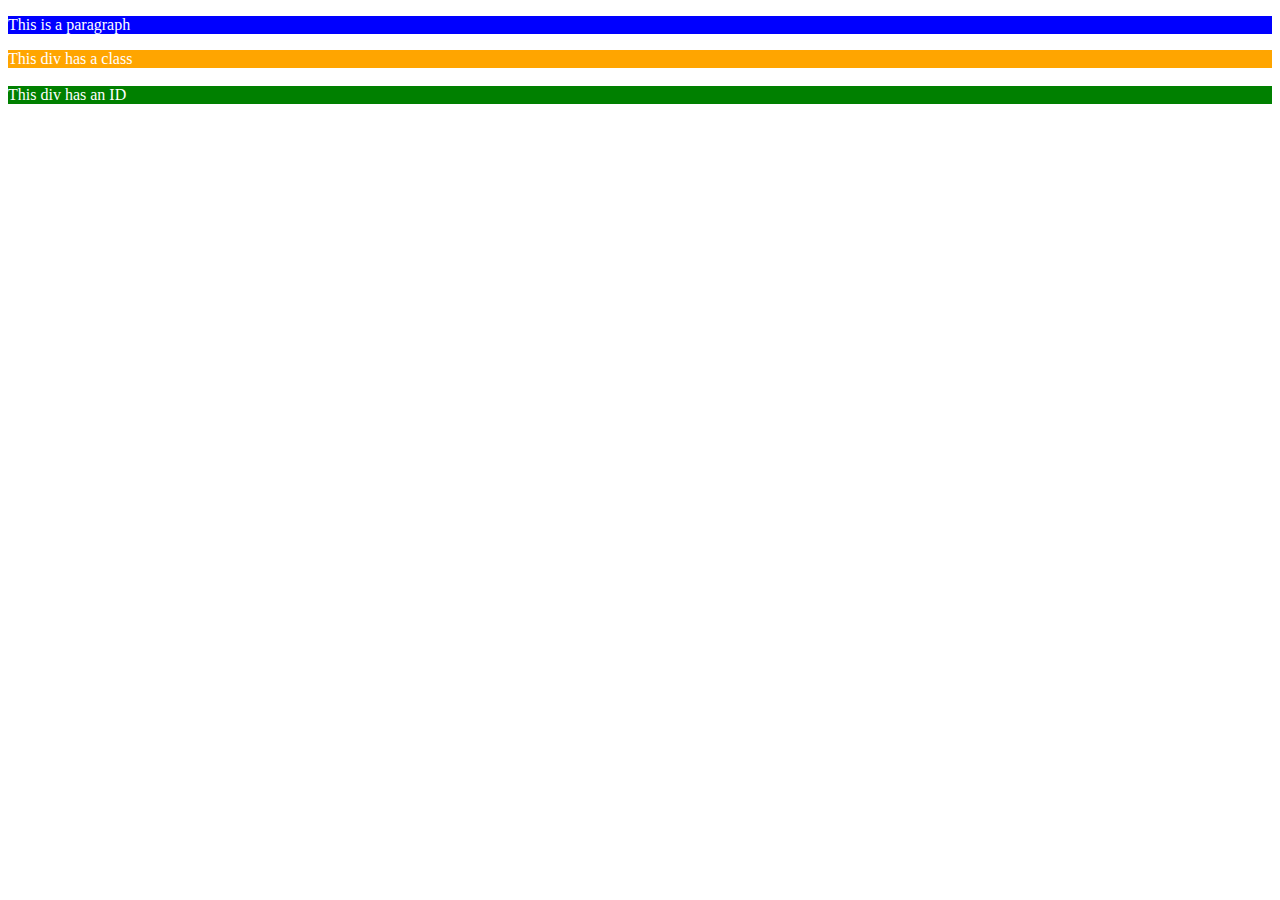
<file: third_class/Assets/index.html>
<!DOCTYPE html>
<html>
<head>
    <title>CSS Example</title>
    <link rel="stylesheet" type="text/css" href="style.css">
</head>

<body>
    <p>This is a paragraph</p>
   
<div class="classItem">
    This div has a class
</div>
</br>
<div id="idItem">
    This div has an ID 
</div>

</body>
</html>
</file>
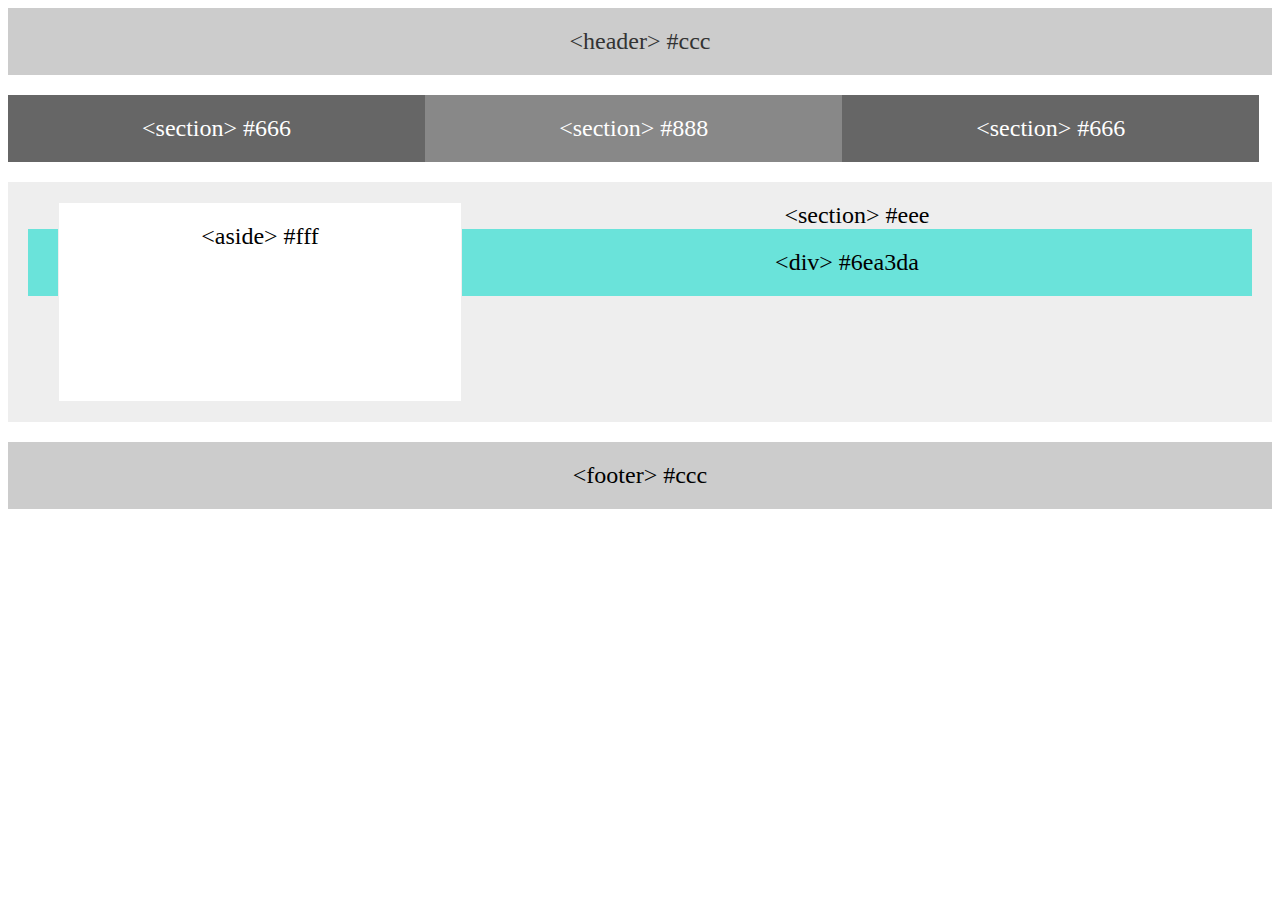
<file: third_class/Floats Activity/floats.html>
<!DOCTYPE html>
<html lang="en-us">

<head>
  <meta charset="UTF-8">
  <title>Floats</title>
  <link rel="stylesheet" type="text/css" href="floats.css">
</head>

<body>

  <header>
    &lt;header&gt; #ccc
  </header>

  <section id="left">
    &lt;section&gt; #666
  </section>

  <section id="middle">
    &lt;section&gt; #888
  </section>

  <section id="right">
    &lt;section&gt; #666
  </section>

  <section id="full">
    <aside>
      &lt;aside&gt; #fff
    </aside>
    &lt;section&gt; #eee
    <div id="division">
      &lt;div&gt; #6ea3da
    </div>
  </section>

  <footer>
    &lt;footer&gt; #ccc
  </footer>

</body>

</html>
</file>
<file: third_class/Assets/style.css>
p {background-color: blue;
    color: white;
}

.classItem {background-color: orange;
            color: white;
    }

#idItem {background-color: green;
        color: white;
    }
</file>
<file: third_class/Floats Activity/floats.css>
* {
  box-sizing: border-box;
  text-align: center;
}

body {font-size: 24px;
}

header {
  padding: 20px;
  margin-bottom: 20px;
  color: #333;
  background: #ccc;
}

section {
    padding: 20px;
    margin-bottom: 20px;
    background-color: #eee;
}

#left { 
    background-color: #666;
    color: white;
    width: 33%;
    float: left;
}

#middle {
    background-color: #888;
    color: white;
    width: 33%;
    float: left;
}

#right {
    background-color: #666;
    color: white;
    width: 33%;
    float: left;
}

#full {
    clear: both;
    background-color: #eee;
    overflow: auto;
    width: 100%;
}

#division {
    background-color: #6ae3da;
    padding: 20px;
    margin-top; 20px;

}

aside {
    background-color: #fff;
    padding: 20px;
    height: 200px; 
    width: 33%;
    border: 1px solid #eee;
    float: left;
    margin-left: 30px;
}

footer {
    clear: both;
    padding: 20px;
    background-color: #ccc;
   
}
</file>
